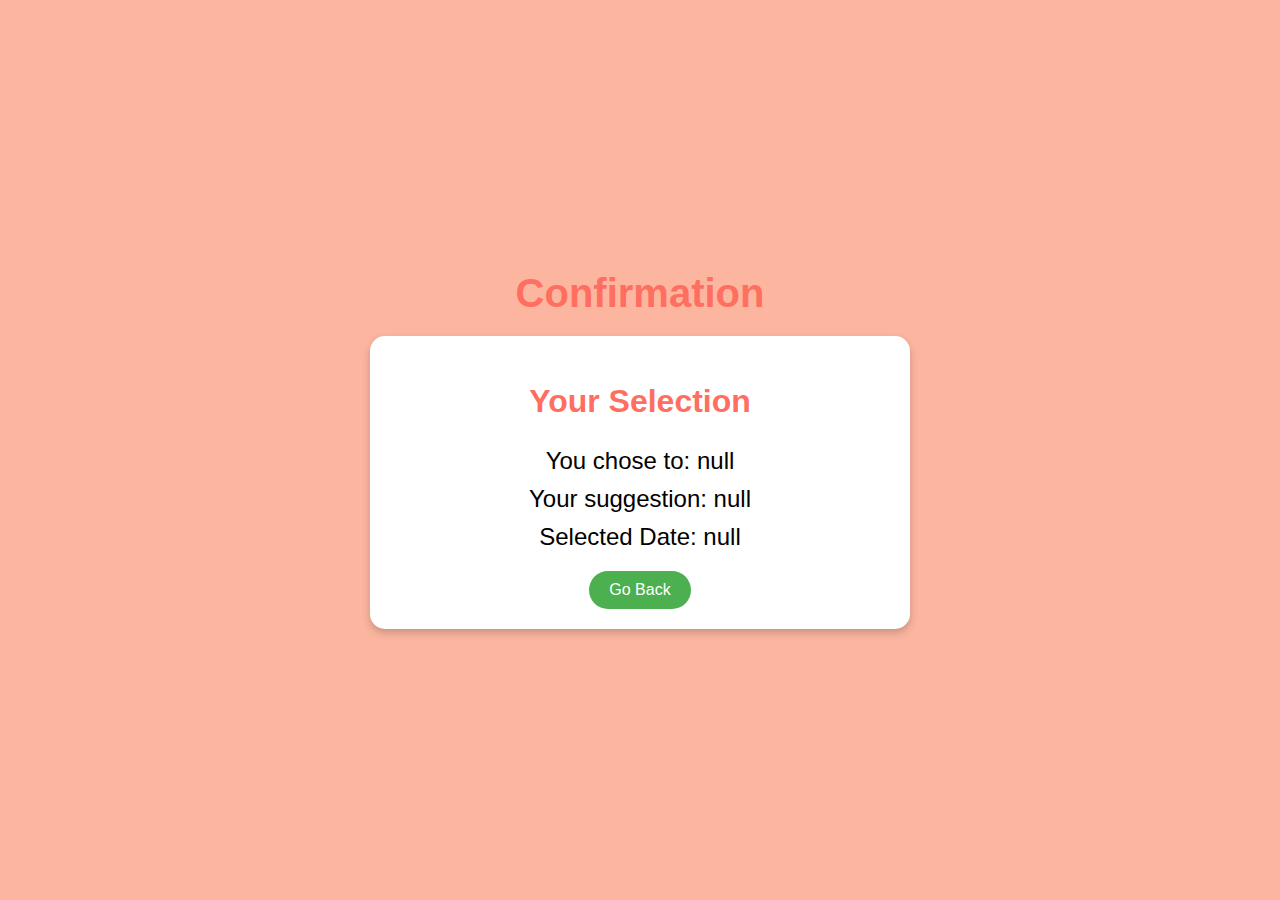
<file: final.html>
<!DOCTYPE html>
<html lang="en">
<head>
    <meta charset="UTF-8">
    <meta name="viewport" content="width=device-width, initial-scale=1.0">
    <title>Final Confirmation</title>
    <style>
        body {
            font-family: Arial, sans-serif;
            margin: 0;
            height: 100vh;
            background-color: #fcb69f;
            display: flex;
            justify-content: center;
            align-items: center;
            flex-direction: column;
        }

        .heading {
            font-size: 2.5em;
            font-weight: bold;
            color: #ff6f61;
            margin-bottom: 20px;
        }

        .confirmation-card {
            background: #fff;
            padding: 20px;
            border-radius: 15px;
            box-shadow: 0 4px 8px rgba(0, 0, 0, 0.2);
            text-align: center;
            max-width: 500px;
            width: 100%;
        }

        .confirmation-card h2 {
            color: #ff6f61;
            font-size: 2em;
        }

        .text {
            font-size: 1.5em;
            margin-top: 10px;
        }

        .go-back-btn {
            background-color: #4CAF50;
            color: white;
            border: none;
            font-size: 1em;
            border-radius: 25px;
            cursor: pointer;
            padding: 10px 20px;
            margin-top: 20px;
        }

        .go-back-btn:hover {
            background-color: #45a049;
        }
    </style>
</head>
<body>

    <div class="heading">Confirmation</div>

    <div class="confirmation-card">
        <h2>Your Selection</h2>

        <div class="text" id="suggestionType"></div>
        <div class="text" id="suggestionText"></div>
        <div class="text" id="selectedDate"></div>

        <button class="go-back-btn" onclick="goBack()">Go Back</button>
    </div>

    <script>
        // Function to get URL parameters
        function getURLParameter(name) {
            const urlParams = new URLSearchParams(window.location.search);
            return urlParams.get(name);
        }

        // Function to display the selected data
        function displayConfirmation() {
            const suggestionType = getURLParameter('suggestion');
            const suggestionText = getURLParameter('suggestionText');
            const selectedDate = getURLParameter('date');

            const suggestionTypeText = document.getElementById('suggestionType');
            const suggestionTextContent = document.getElementById('suggestionText');
            const selectedDateText = document.getElementById('selectedDate');

            // Display the confirmation details
            suggestionTypeText.textContent = `You chose to: ${suggestionType}`;
            suggestionTextContent.textContent = `Your suggestion: ${suggestionText}`;
            selectedDateText.textContent = `Selected Date: ${selectedDate}`;
        }

        // Function to go back to the previous page
        function goBack() {
            window.history.back();
        }

        // Call the display function when the page loads
        window.onload = displayConfirmation;
    </script>

</body>
</html>
</file>
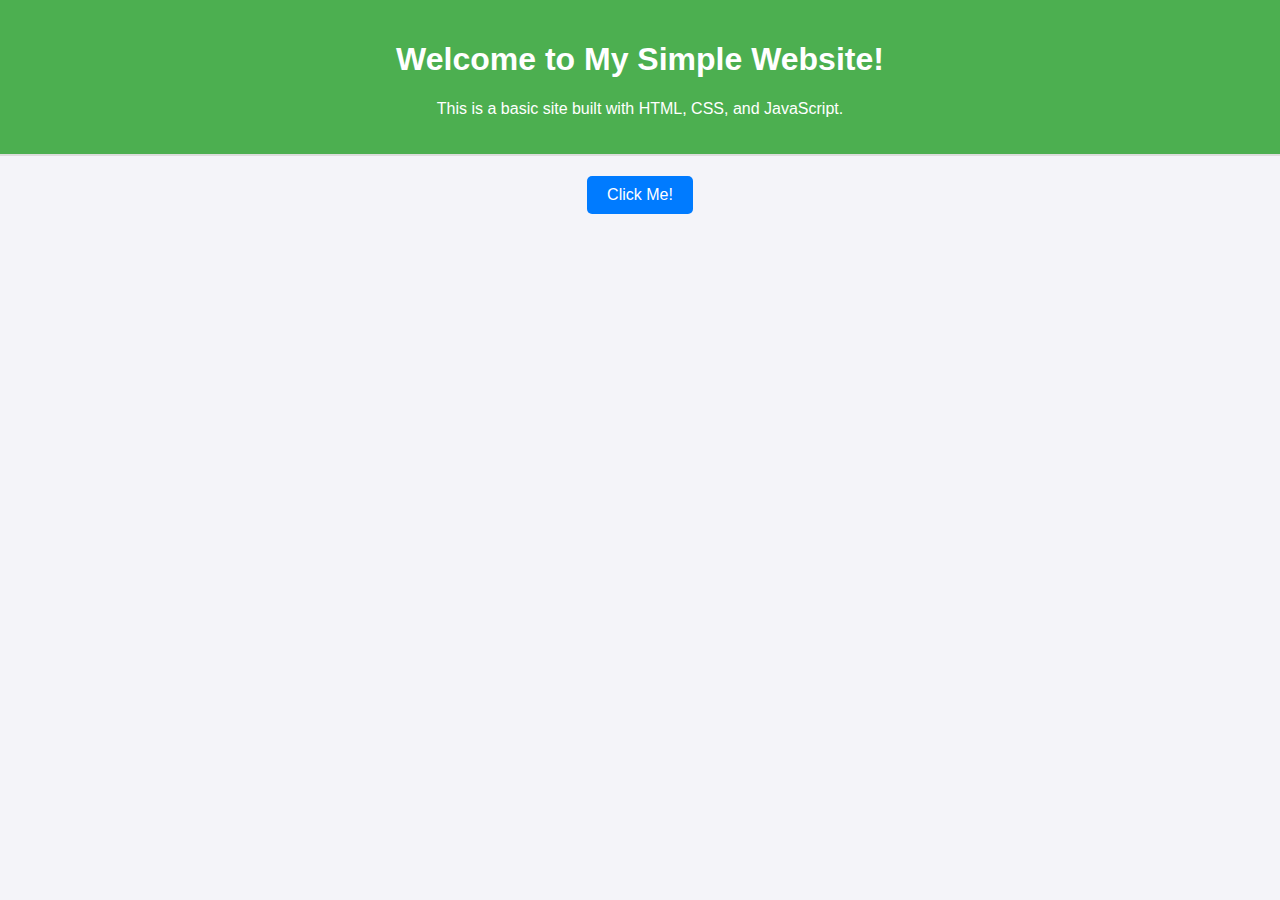
<file: webdate.html>
<!DOCTYPE html>
<html lang="en">
<head>
    <meta charset="UTF-8">
    <meta name="viewport" content="width=device-width, initial-scale=1.0">
    <title>My Simple Website</title>
    <link rel="stylesheet" href="webdate.css">
</head>
<body>
    <header>
        <h1>Welcome to My Simple Website!</h1>
        <p>This is a basic site built with HTML, CSS, and JavaScript.</p>
    </header>
    
    <button id="clickButton">Click Me!</button>
    <div id="output"></div>

    <script src="webdate.js"></script>
</body>
</html>
</file>
<file: webdate.css>
/* styles.css */
body {
    font-family: Arial, sans-serif;
    background-color: #f4f4f9;
    text-align: center;
    margin: 0;
    padding: 0;
}

header {
    background-color: #4CAF50;
    color: white;
    padding: 20px;
    border-bottom: 2px solid #ddd;
}

button {
    padding: 10px 20px;
    font-size: 16px;
    margin-top: 20px;
    background-color: #007BFF;
    color: white;
    border: none;
    cursor: pointer;
    border-radius: 5px;
}

button:hover {
    background-color: #0056b3;
}

#output {
    margin-top: 20px;
    font-size: 18px;
    color: #333;
}
</file>
